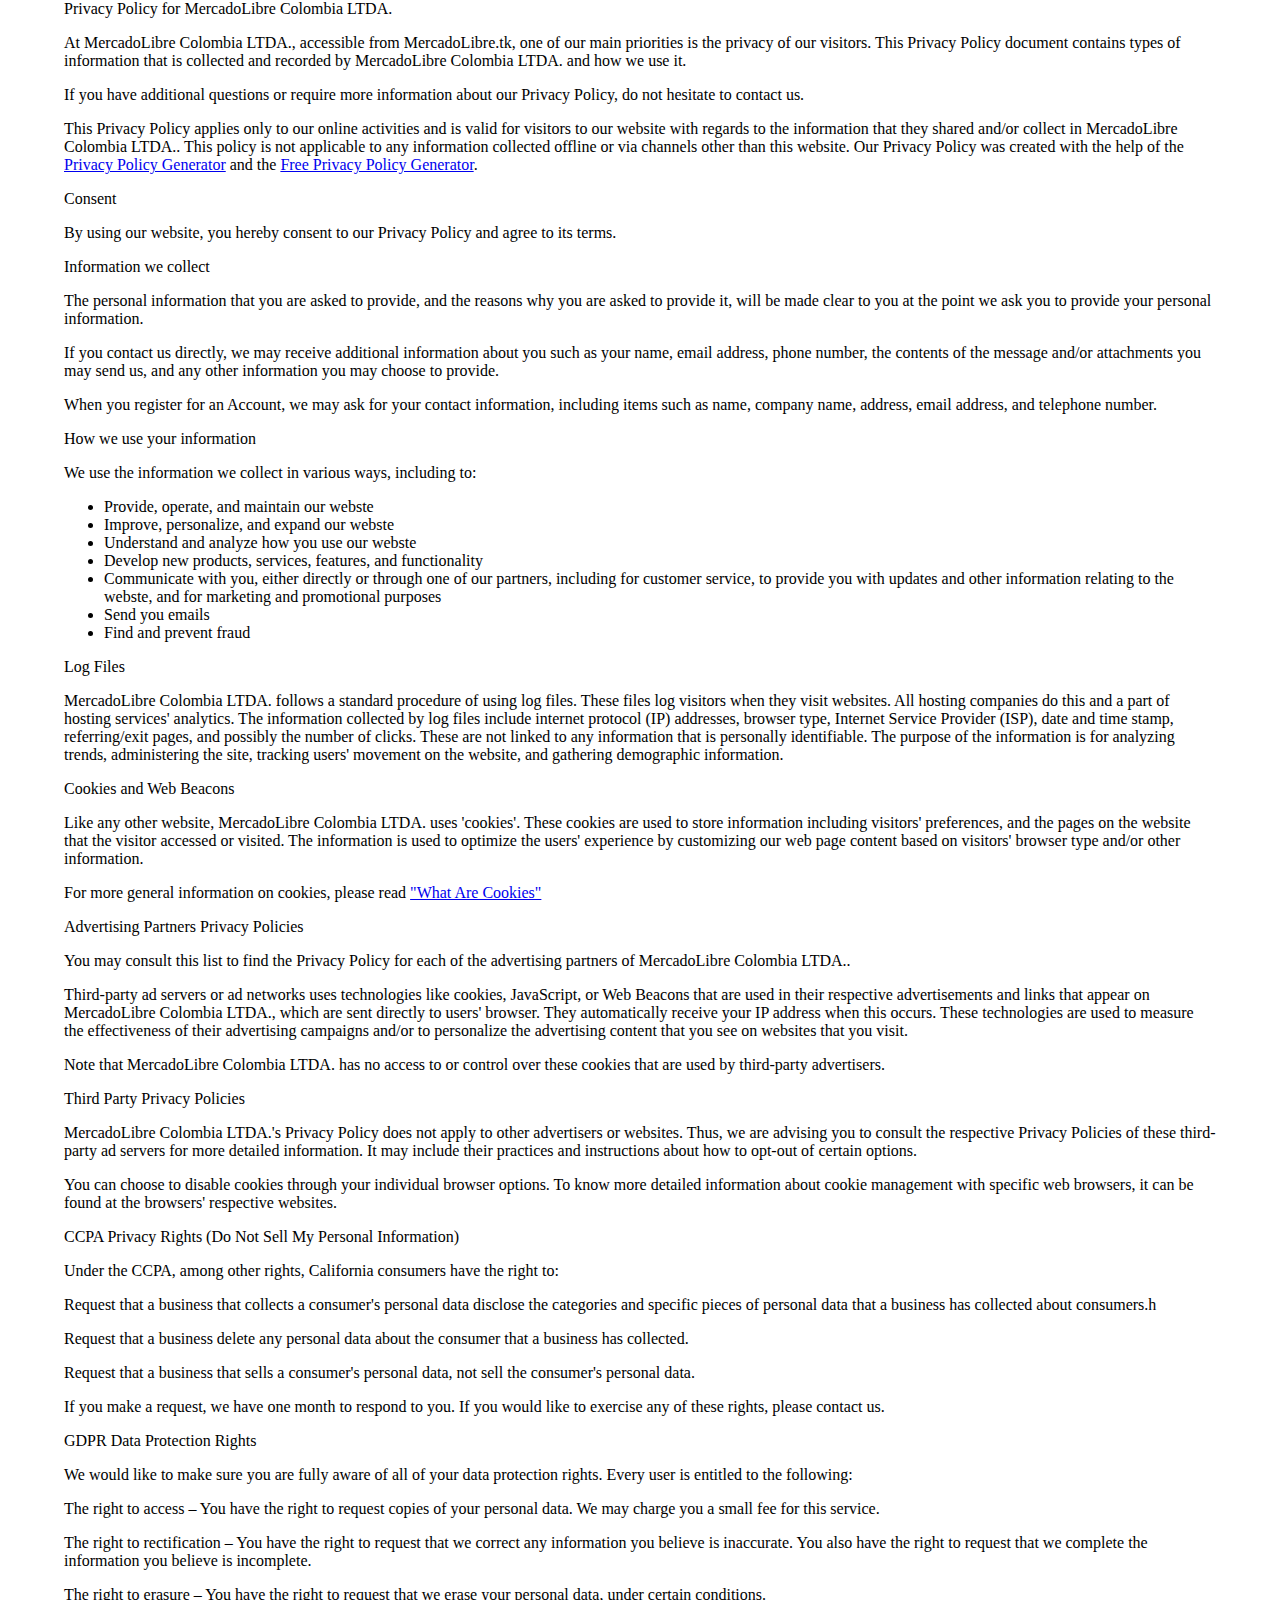
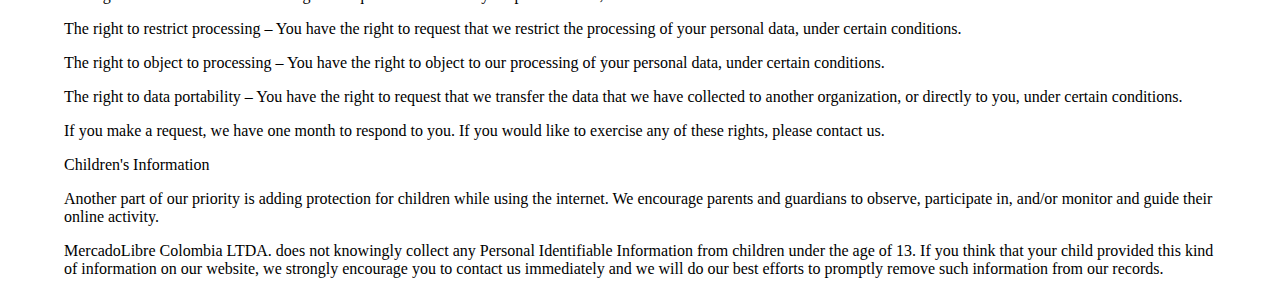
<file: assets/policy.html>
<!DOCTYPE html>
<html lang="ru">

<head>
    <meta charset="utf-8">
		<title>Privacy Policy</title>
		<link rel="stylesheet" type="text/css" href="css/style.css@ver=1601630238">
		<meta content="width=device-width, initial-scale=1" name="viewport">
</head>
<body style="margin: 0 auto; width: 90%;">
	<div class="wrap_policy">
		<div class="policy_h1">Privacy Policy for MercadoLibre Colombia LTDA.</div>
		<p class="policy_p">At MercadoLibre Colombia LTDA., accessible from MercadoLibre.tk, one of our main priorities is the privacy of our visitors. This Privacy Policy document contains types of information that is collected and recorded by MercadoLibre Colombia LTDA. and how we use it.</p>
		<p class="policy_p">If you have additional questions or require more information about our Privacy Policy, do not hesitate to contact us.</p>
		<p class="policy_p">This Privacy Policy applies only to our online activities and is valid for visitors to our website with regards to the information that they shared and/or collect in MercadoLibre Colombia LTDA.. This policy is not applicable to any information collected offline or via channels other than this website. Our Privacy Policy was created with the help of the <a href="../../../https@www.privacypolicygenerator.info/default.htm" target="_blank">Privacy Policy Generator</a> and the <a href="../../../https@www.privacypolicyonline.com/privacy-policy-generator/default.htm" target="_blank">Free Privacy Policy Generator</a>.</p>
		<div class="policy_h2">Consent</div>
		<p class="policy_p">By using our website, you hereby consent to our Privacy Policy and agree to its terms.</p>
		<div class="policy_h2">Information we collect</div>
		<p class="policy_p">The personal information that you are asked to provide, and the reasons why you are asked to provide it, will be made clear to you at the point we ask you to provide your personal information.</p>
		<p class="policy_p">If you contact us directly, we may receive additional information about you such as your name, email address, phone number, the contents of the message and/or attachments you may send us, and any other information you may choose to provide.</p>
		<p class="policy_p">When you register for an Account, we may ask for your contact information, including items such as name, company name, address, email address, and telephone number.</p>
		<div class="policy_h2">How we use your information</div>
		<p class="policy_p">We use the information we collect in various ways, including to:</p>
		<ul role="list" class="list_policy">
			<li>
				<div class="text_list_polisy">Provide, operate, and maintain our webste</div>
			</li>
			<li>
				<div class="text_list_polisy">Improve, personalize, and expand our webste</div>
			</li>
			<li>
				<div class="text_list_polisy">Understand and analyze how you use our webste</div>
			</li>
			<li>
				<div class="text_list_polisy">Develop new products, services, features, and functionality</div>
			</li>
			<li>
				<div class="text_list_polisy">Communicate with you, either directly or through one of our partners, including for customer service, to provide you with updates and other information relating to the webste, and for marketing and promotional purposes</div>
			</li>
			<li>
				<div class="text_list_polisy">Send you emails</div>
			</li>
			<li>
				<div class="text_list_polisy">Find and prevent fraud</div>
			</li>
		</ul>
		<div class="policy_h2">Log Files</div>
		<p class="policy_p">MercadoLibre Colombia LTDA. follows a standard procedure of using log files. These files log visitors when they visit websites. All hosting companies do this and a part of hosting services' analytics. The information collected by log files include internet protocol (IP) addresses, browser type, Internet Service Provider (ISP), date and time stamp, referring/exit pages, and possibly the number of clicks. These are not linked to any information that is personally identifiable. The purpose of the information is for analyzing trends, administering the site, tracking users' movement on the website, and gathering demographic information.</p>
		<div class="policy_h2">Cookies and Web Beacons</div>
		<p class="policy_p">Like any other website, MercadoLibre Colombia LTDA. uses 'cookies'. These cookies are used to store information including visitors' preferences, and the pages on the website that the visitor accessed or visited. The information is used to optimize the users' experience by customizing our web page content based on visitors' browser type and/or other information.</p>
		<p class="policy_p">For more general information on cookies, please read <a href="../../../https@www.cookieconsent.com/what-are-cookies/default.htm" target="_blank">"What Are Cookies"</a></p>
		<div class="policy_h2">Advertising Partners Privacy Policies</div>
		<p class="policy_p">You may consult this list to find the Privacy Policy for each of the advertising partners of MercadoLibre Colombia LTDA..</p>
		<p class="policy_p">Third-party ad servers or ad networks uses technologies like cookies, JavaScript, or Web Beacons that are used in their respective advertisements and links that appear on MercadoLibre Colombia LTDA., which are sent directly to users' browser. They automatically receive your IP address when this occurs. These technologies are used to measure the effectiveness of their advertising campaigns and/or to personalize the advertising content that you see on websites that you visit.</p>
		<p class="policy_p">Note that MercadoLibre Colombia LTDA. has no access to or control over these cookies that are used by third-party advertisers.</p>
		<div class="policy_h2">Third Party Privacy Policies</div>
		<p class="policy_p">MercadoLibre Colombia LTDA.'s Privacy Policy does not apply to other advertisers or websites. Thus, we are advising you to consult the respective Privacy Policies of these third-party ad servers for more detailed information. It may include their practices and instructions about how to opt-out of certain options.</p>
		<p class="policy_p">You can choose to disable cookies through your individual browser options. To know more detailed information about cookie management with specific web browsers, it can be found at the browsers' respective websites.</p>
		<div class="policy_h2">CCPA Privacy Rights (Do Not Sell My Personal Information)</div>
		<p class="policy_p">Under the CCPA, among other rights, California consumers have the right to:</p>
		<p class="policy_p">Request that a business that collects a consumer's personal data disclose the categories and specific pieces of personal data that a business has collected about consumers.h</p>
		<p class="policy_p">Request that a business delete any personal data about the consumer that a business has collected.</p>
		<p class="policy_p">Request that a business that sells a consumer's personal data, not sell the consumer's personal data.</p>
		<p class="policy_p">If you make a request, we have one month to respond to you. If you would like to exercise any of these rights, please contact us.</p>
		<div class="policy_h2">GDPR Data Protection Rights</div>
		<p class="policy_p">We would like to make sure you are fully aware of all of your data protection rights. Every user is entitled to the following:</p>
		<p class="policy_p">The right to access – You have the right to request copies of your personal data. We may charge you a small fee for this service.</p>
		<p class="policy_p">The right to rectification – You have the right to request that we correct any information you believe is inaccurate. You also have the right to request that we complete the information you believe is incomplete.</p>
		<p class="policy_p">The right to erasure – You have the right to request that we erase your personal data, under certain conditions.</p>
		<p class="policy_p">The right to restrict processing – You have the right to request that we restrict the processing of your personal data, under certain conditions.</p>
		<p class="policy_p">The right to object to processing – You have the right to object to our processing of your personal data, under certain conditions.</p>
		<p class="policy_p">The right to data portability – You have the right to request that we transfer the data that we have collected to another organization, or directly to you, under certain conditions.</p>
		<p class="policy_p">If you make a request, we have one month to respond to you. If you would like to exercise any of these rights, please contact us.</p>
		<div class="policy_h2">Children's Information</div>
		<p class="policy_p">Another part of our priority is adding protection for children while using the internet. We encourage parents and guardians to observe, participate in, and/or monitor and guide their online activity.</p>
		<p class="policy_p">MercadoLibre Colombia LTDA. does not knowingly collect any Personal Identifiable Information from children under the age of 13. If you think that your child provided this kind of information on our website, we strongly encourage you to contact us immediately and we will do our best efforts to promptly remove such information from our records.</p>
	</div>
</body>
</html>
</file>
